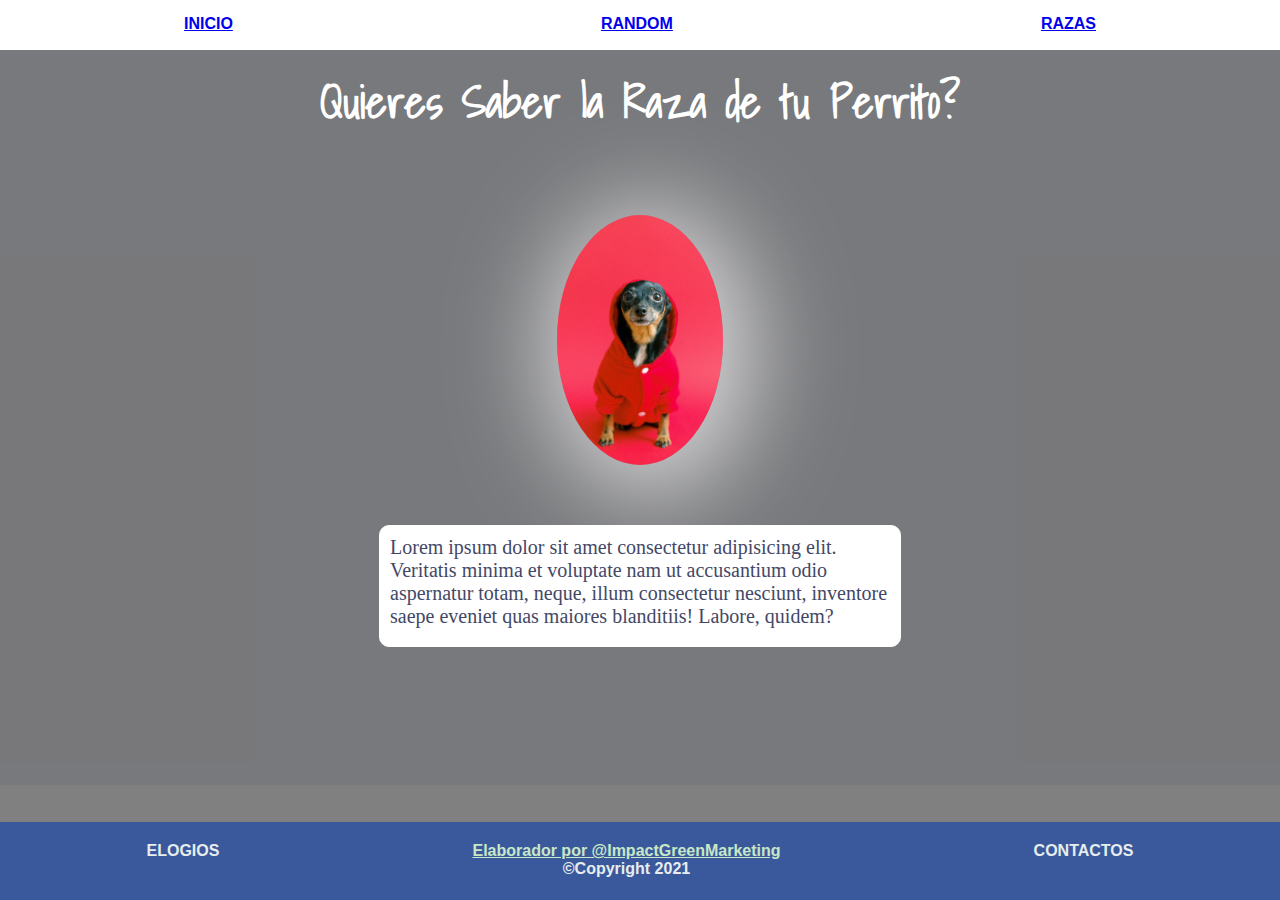
<file: API-ImagenesPerros/index.html>
<!DOCTYPE html>
<html lang="en">
<head>
    <meta charset="UTF-8">
    <meta http-equiv="X-UA-Compatible" content="IE=edge">
    <meta name="viewport" content="width=device-width, initial-scale=1.0">
    <link rel="stylesheet" href="index.css">
    <link href="https://fonts.googleapis.com/css2?family=Noto+Sans+TC:wght@500&display=swap" rel="stylesheet">
    <link rel="preconnect" href="https://fonts.gstatic.com">
    <link href="https://fonts.googleapis.com/css2?family=Shadows+Into+Light&display=swap" rel="stylesheet">    
    <title>API | Cual es la Raza de tu Perrito</title>
</head>
<body>
    <!-- Menu de Navegación-->
<header>
    <nav class="navbar">
        <li id="nav-link"><a href="#">INICIO</a></li>
        <li id="nav-link"><a href="index2.html" target="_blank">RANDOM</a></li>
        <li id="nav-link"><a href="#">RAZAS</a></li>
    </nav>
</header>

<!-- Presentación de pagina y productos -->
<main>
    <div id="infoApi">
        <h1 id="titulo">Quieres Saber la Raza de tu Perrito?</h1>
    </div>

<!-- Actualizar para colocar un carrusel -->
    <div id="imagen-brand">
        <div class="card">
        <img src="imagenes/pexels-anna-shvets-4588435.jpg" alt="hasta ahora imagen de referencia">
        </div>
    </div>
    

<!-- Previsto instalar un API de consulta de consejos de cuidado de perritos en General -->
    <section>
        <!-- Aqui va una consula de una API sobre frases de perritos o porque saber las razas de los perros -->
        <div id="contenedor-frases">
            <p id="frases-perros"> 
                Lorem ipsum dolor sit amet consectetur adipisicing elit. Veritatis minima et voluptate nam ut accusantium odio aspernatur totam, neque, illum consectetur nesciunt, inventore saepe eveniet quas maiores blanditiis! Labore, quidem?
            </p>
        </div>
    </section>

</main>

<!-- Puntos de contacto  // Se debe agregar un Hover a la referencia de Impact Green Marketing-->
<footer>
        <li>ELOGIOS</li>
        <li><a href="www.impactgreenmarketing.com" style=" color: rgb(199, 231, 199);">Elaborador por @ImpactGreenMarketing</a><br>&copy;Copyright 2021 </li>
        <li>CONTACTOS</li>       
</footer>
</body>
</html>
</file>
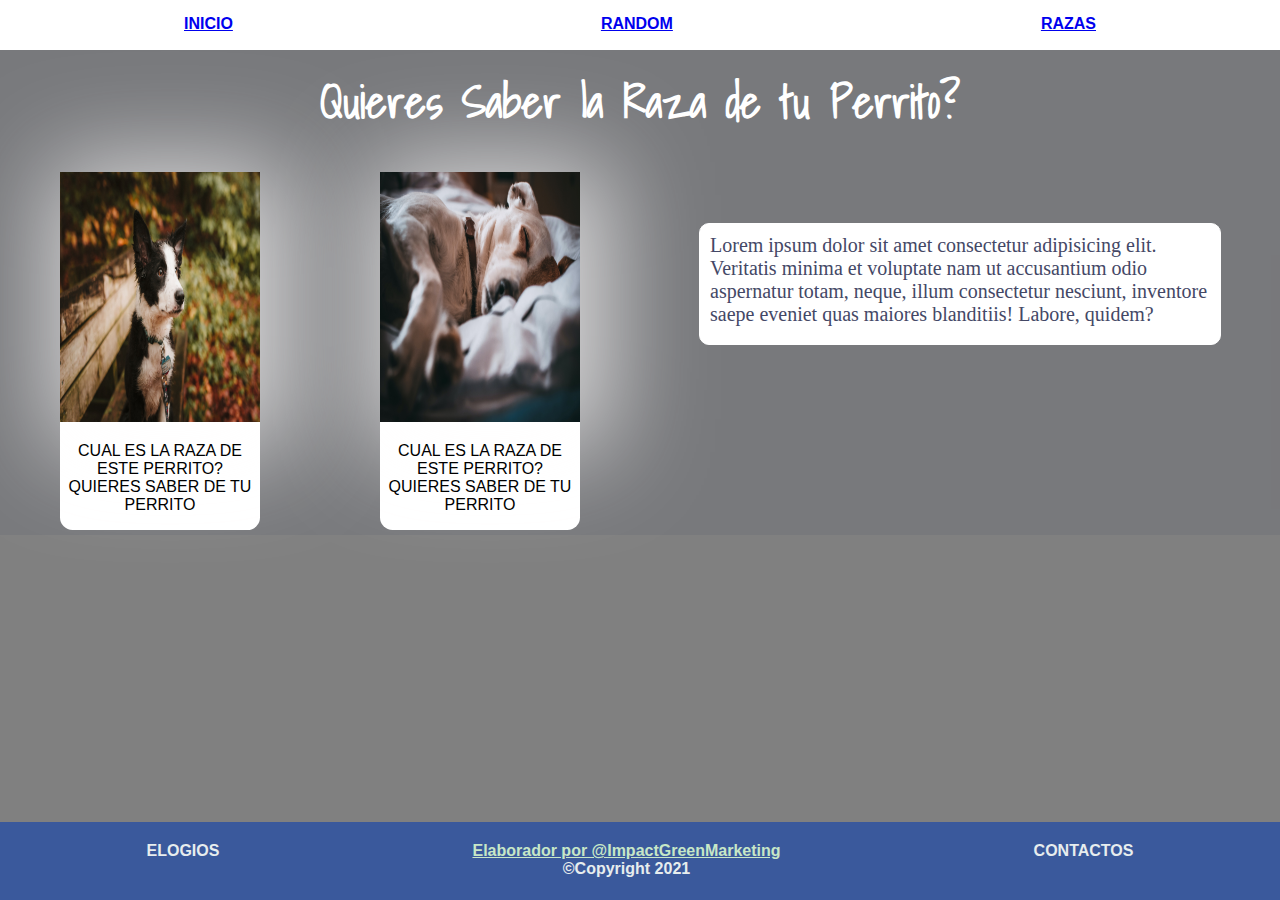
<file: FRONTEND/index.html>
<!DOCTYPE html>
<html lang="en">
<head>
    <meta charset="UTF-8">
    <meta http-equiv="X-UA-Compatible" content="IE=edge">
    <meta name="viewport" content="width=device-width, initial-scale=1.0">
    <link rel="stylesheet" href="index.css">
    <link rel="stylesheet" href="index2.css">
    <link href="https://fonts.googleapis.com/css2?family=Noto+Sans+TC:wght@500&display=swap" rel="stylesheet">
    <link rel="preconnect" href="https://fonts.gstatic.com">
    <link href="https://fonts.googleapis.com/css2?family=Shadows+Into+Light&display=swap" rel="stylesheet">    
    <title>API | Cual es la Raza de tu Perrito</title>
</head>
<body>
    <!-- Menu de Navegación-->
<header>
    <div class="container-header">
         <!-- Icono de Menú de Hamburguesa-->
         <div id="menuHambur" >
            <div id="burger"></div>
            <div id="burger"></div>
            <div id="burger"></div>        
        </div>
        <!-- Menu de Inicio -->
        <nav class="navbar">
            <li id="nav-link" ><a href="#">INICIO</a></li>
            <li id="nav-link" ><a href="index2.html" target="_blank">RANDOM</a></li>
            <li id="nav-link" ><a href="index3.html" target="_blank">RAZAS</a></li>
        </nav>
       
    </div>
  
</header>

<!-- Presentación de pagina y productos -->
<main>
    <div id="infoApi">
        <h1 id="titulo">Quieres Saber la Raza de tu Perrito?</h1>
    </div>

<!-- Actualizar para colocar un carrusel -->
<div class="container">
    <div id="imagen-brand">
        <div id="perrito1" class="card">
            <img src="./imagenes/perrito1.jpg" alt="hasta ahora imagen de referencia">
            <p>Cual es la raza de este perrito?<br>Quieres Saber de tu Perrito</p>
        </div>

        <div id="perrito2" class="card">
            <img src="./imagenes/pexels-lisa-fotios-791862.jpg" alt="hasta ahora imagen de referencia">
            <p>Cual es la raza de este perrito?<br>Quieres Saber de tu Perrito</p>
        
        </div>
    </div>
   
<!-- Previsto instalar un API de consulta de consejos de cuidado de perritos en General -->
    <section id="frase-completa">
        <!-- Aqui va una consula de una API sobre frases de perritos o porque saber las razas de los perros -->
        <div id="contenedor-frases">
            <p id="frases-perros"> 
                Lorem ipsum dolor sit amet consectetur adipisicing elit. Veritatis minima et voluptate nam ut accusantium odio aspernatur totam, neque, illum consectetur nesciunt, inventore saepe eveniet quas maiores blanditiis! Labore, quidem?
            </p>
        </div>
    </section>


</div>
 
</main>

<!-- Puntos de contacto  // Se debe agregar un Hover a la referencia de Impact Green Marketing-->
<footer>
        <li>ELOGIOS</li>
        <li><a href="www.impactgreenmarketing.com" style=" color: rgb(199, 231, 199);">Elaborador por @ImpactGreenMarketing</a><br>&copy;Copyright 2021 </li>
        <li>CONTACTOS</li>       
</footer>
<script src="index.js"></script>
</body>
</html>
</file>
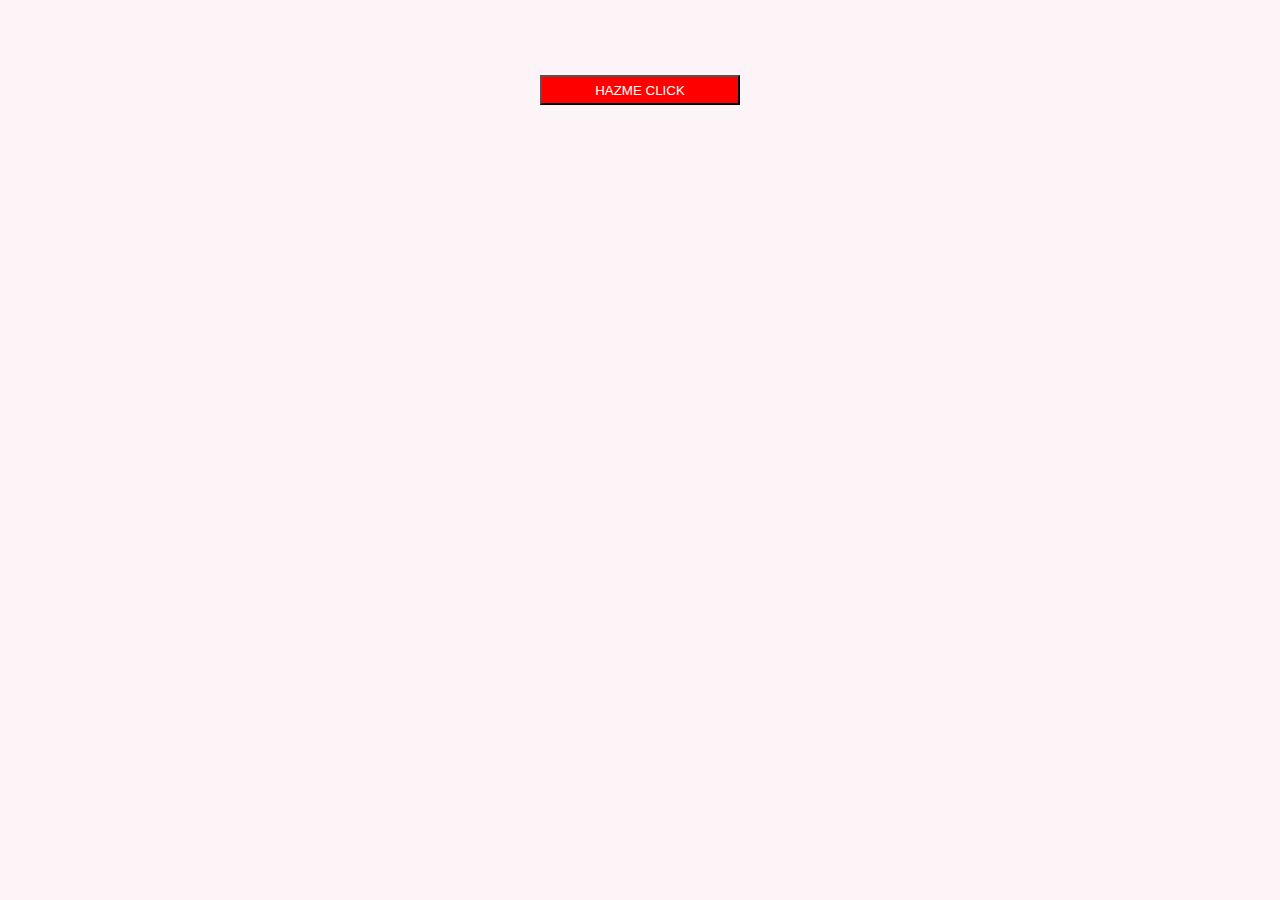
<file: API-ImagenesPerros/index2.html>
<!DOCTYPE html>
<html lang="en">
<head>
    <meta charset="UTF-8">
    <meta http-equiv="X-UA-Compatible" content="IE=edge">
    <meta name="viewport" content="width=device-width, initial-scale=1.0">
    <link rel="stylesheet" href="index.css">
    <link rel="stylesheet" href="https://use.fontawesome.com/releases/v5.8.1/css/all.css" integrity="sha384-50oBUHEmvpQ+1lW4y57PTFmhCaXp0ML5d60M1M7uH2+nqUivzIebhndOJK28anvf" crossorigin="anonymous">
    <title>2da Pagina</title>
</head>
<body id="pagRandom">
<div id="Segpagina">
    <button id="btnRandom">HAZME CLICK</button>
</div>  
<!-- Aqui se introduce la lista de razas que se ve en el -->
<div id="Contenedor-mascotas"></div>
<!-- Aqui se introduce el listado de la paginación de control de la cantidad de elementos presentes-->  
<div id="Paginacion"></div>
<!-- Aqui se coloca un popup para cada nombre, como un boton que abre la imagen de los perritos a consultar -->
<div id="overlay" class="overlay">
    <div class="bloco">
        <a href="#" id="btn-cerrar-popup" class="btn-cerrar-popup"><i class="fas fa-times"></i></a>
        <div class="popup" id="popup"></div>
    </div>
</div>
<script src="random.js"></script>    
</body>
</html>
</file>
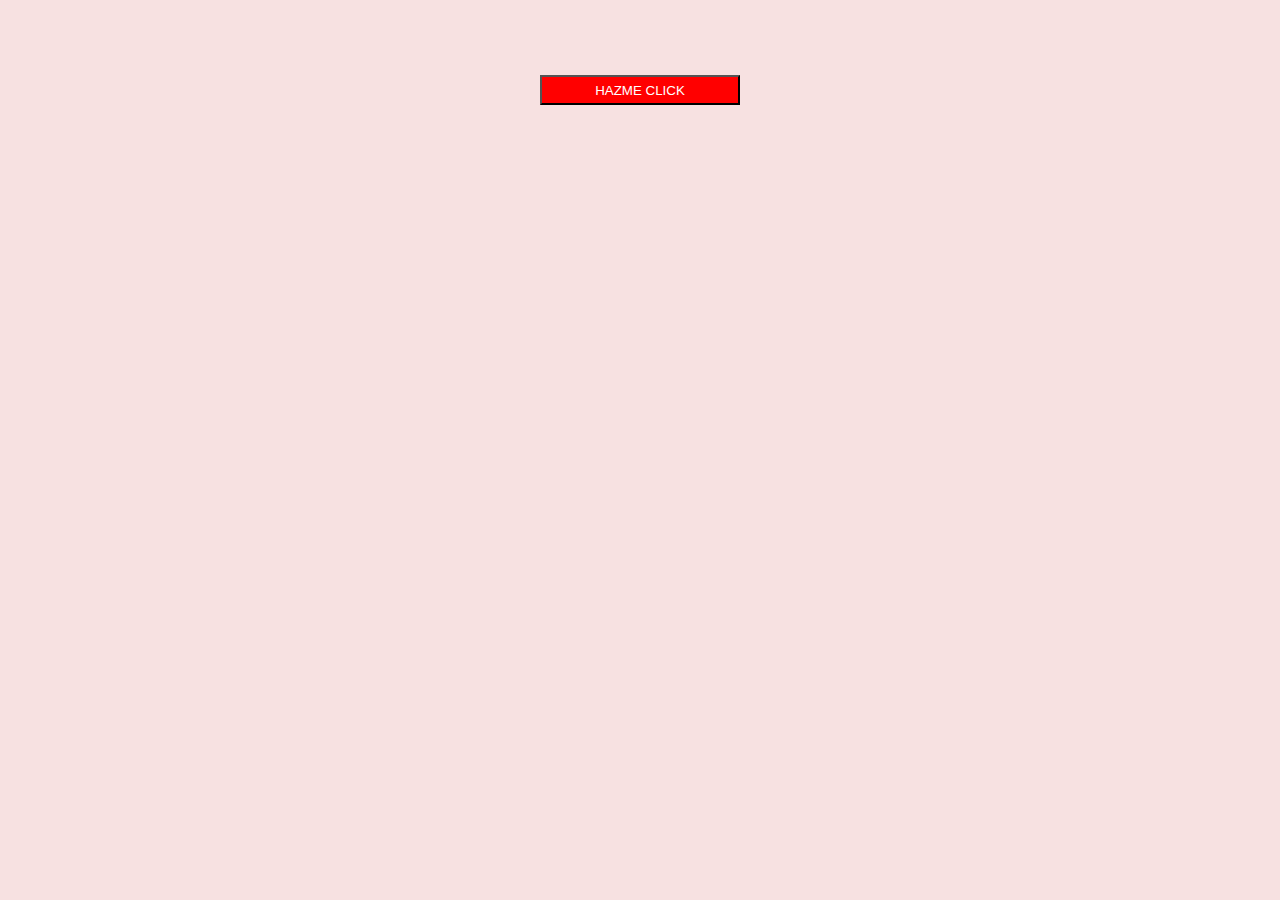
<file: FRONTEND/index2.html>
<!DOCTYPE html>
<html lang="en">
<head>
    <meta charset="UTF-8">
    <meta http-equiv="X-UA-Compatible" content="IE=edge">
    <meta name="viewport" content="width=device-width, initial-scale=1.0">
    <link rel="stylesheet" href="./index.css">
    <link rel="stylesheet" href="https://use.fontawesome.com/releases/v5.8.1/css/all.css" integrity="sha384-50oBUHEmvpQ+1lW4y57PTFmhCaXp0ML5d60M1M7uH2+nqUivzIebhndOJK28anvf" crossorigin="anonymous">
    <title>2da Pagina</title>
</head>
<body id="pagRandom">
<div id="Segpagina">
    <button id="btnRandom">HAZME CLICK</button>
</div>  
<!-- Aqui se introduce la lista de razas que se ve en el -->
<div id="Contenedor-mascotas"></div>
<!-- Aqui se introduce el listado de la paginación de control de la cantidad de elementos presentes-->  
<div id="Paginacion"></div>
<!-- Aqui se coloca un popup para cada nombre, como un boton que abre la imagen de los perritos a consultar -->
<div id="overlay" class="overlay">
    <div class="bloco">
        <a href="#" id="btn-cerrar-popup" class="btn-cerrar-popup"><i class="fas fa-times"></i></a>
        <div class="popup" id="popup"></div>
    </div>
</div>
<script src="random.js"></script>    
</body>
</html>
</file>
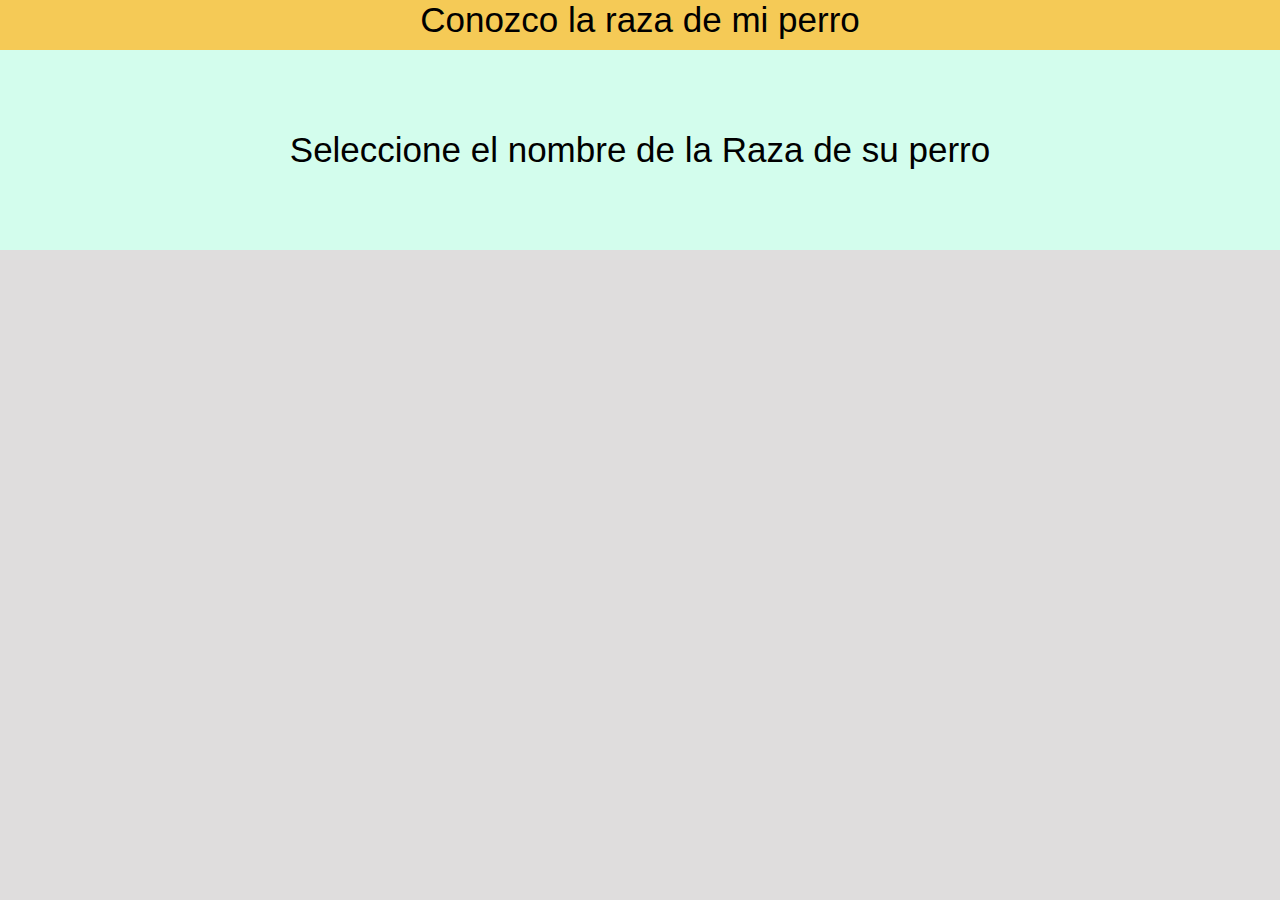
<file: FRONTEND/index3.html>
<!DOCTYPE html>
<html lang="en">
<head>
    <meta charset="UTF-8">
    <meta http-equiv="X-UA-Compatible" content="IE=edge">
    <meta name="viewport" content="width=device-width, initial-scale=1.0">
    <link rel="stylesheet" href="./index.css">   
    <link rel="stylesheet" href="https://use.fontawesome.com/releases/v5.8.1/css/all.css" integrity="sha384-50oBUHEmvpQ+1lW4y57PTFmhCaXp0ML5d60M1M7uH2+nqUivzIebhndOJK28anvf" crossorigin="anonymous">
    <title>Por Nombre de Raza</title>
</head>
<body id="pagRazas">
<header id="pagina3">
    <p>Conozco la raza de mi perro</p>
</header>
<main id="escogerRazas">
    <div id="seleccionRazas">
        <form id="seleccion">
            <label>Seleccione el nombre de la Raza de su perro</label>
            <br> 
            <!--<select id="opcionesMascotasUno">
                <option value="1">Uno</option>
                <option value="2">Dos</option>                    
                <option value="3">tres</option>
                <option value="4">Cuatro</option>
            </select> -->
        </form>
    </div>
    <div id="fotoRazas"></div>


</main>

<script src="razas.js"></script>
</body>
</html>
</file>
<file: API-ImagenesPerros/index.css>
/*Definir colores base para el API, despues que se va a realizar el formato final */

@import url('https://fonts.googleapis.com/css2?family=Shadows+Into+Light&display=swap');
* {
    box-sizing: border-box;
    
}

#pagRandom {
    background: #fcf4f7;
}

body {
    background: grey;
    /*overflow: hidden;*/
    margin: 0px;
}

header {
    background-color: white;
    top: 0px;
    height: 50px;
    width: 100%;
}
nav {
    display: flex;
    flex-direction: row;
    height: 30px;
    justify-content: space-around;

}
#nav-link {
    margin-top: 15px;
    list-style: none;
    font-family: Arial, Helvetica, sans-serif;
    font-weight: 900;
}
main {
    display: flex;
    flex-direction: column;
    background: rgba(117, 118, 122, 0.753);
    width: 100%;
    color: white;
    margin: 0px;
    height: auto;    
}
#infoApi {
    height: auto;
    display: flex;
    justify-content: center;
}
#titulo {
    margin-top: 0px;
    padding-top: 15px;
    font-size: 45px;
    font-family: 'Shadows Into Light', cursive;
  }

.card img {
    margin-top: 3rem;
    height: 250px;
    width: auto;
    border-radius: 70%;
    -webkit-box-shadow: 10px 10px 100px 20px rgba(255, 253, 253, 0.726), 0 0 40px rgba(230, 217, 217, 0.8) inset;
    -moz-box-shadow: 10px 10px 100px 20px rgba(255, 253, 253, 0.726), 0 0 40px rgba(230, 217, 217, 0.8) inset;
    box-shadow: 10px 10px 100px 20px rgba(255, 253, 253, 0.726), 0 0 40px rgba(230, 217, 217, 0.8) inset;    
}

#imagen-brand {
    height: auto;
    display: flex;
    justify-content: center;
}

#contenedor-frases {
    height: 300px;
    margin-top: 1rem;
    display: flex;
    justify-content: center;
}

#contenedor-frases p {
    box-sizing: content-box;
    color:rgb(68, 72, 102);
    font-size: 20px;
    width: 500px;
    height: 100px;
    margin-top: 2.5rem;
    border: 1px solid white;
    border-radius: 10px;
    padding: 10px;
    background-color: white;

}
#pagRandom {
    display: flex;
    flex-direction: column;
    flex-wrap: wrap;
    align-items: center;
    justify-content: center;
    width: auto;
    padding: 30px;
}

#btnRandom {
    margin: 45px;
    width:200px;
    height: 30px;
    background-color: red;
    color: white;
}

#Contenedor-mascotas {
    background-color: rgb(117, 84, 84);
    height: auto;
    display: flex;
    flex-direction: row;
    flex-wrap: wrap;
    margin-left: 15px;
    margin-right: 15px;
    padding-left: 10px;
    width: 850px;
    justify-content: center;
}

#bloqueMascotas {
    width: 200px;
    height: 60px;
    background-color: white;
    color:rgb(68, 72, 102);
    margin: 5px;
    align-content: center;
}

#razadeMascota {
    color: rgb(68, 72, 102);
    font-weight: 300;
    font-size: 20px;
    padding-left: 15px;
    justify-content: center;
    text-align: center;
    /*text-transform: uppercase;*/
    font-family: Impact, Haettenschweiler, 'Arial Narrow Bold', sans-serif;

}

img.responsive {
    width: 200px;
    height: auto;
}


.overlay {
	background: rgba(0,0,0,.3);
	position: fixed;
	top: 0;
	bottom: 0;
	left: 0;
	right: 0;
	align-items: center;
	justify-content: center;
	display: flex;
    visibility: hidden;
}

.overlay.active {
	visibility: visible;
}

 
.bloco {
	background: #F8F8F8;
	box-shadow: 0px 0px 5px 0px rgba(0,0,0,0.3);
	border-radius: 3px;
	font-family: sans-serif;
	padding: 20px;
	text-align: center;
	max-width: 600px;
    max-height: 400px; 
	
	/*transition: .3s ease all;
	transform: scale(0.7);
	opacity: 0;*/
}

.bloco .btn-cerrar-popup {
	font-size: 16px;
	line-height: 16px;
	display: block;
	text-align: right;
	transition: .3s ease all;
	color: #BBBBBB;
}

.popup .btn-cerrar-popup:hover {
	color: #000;
}


#Paginacion {

    margin-top: 2.5rem;
    justify-content: space-around;
}
footer {
    display: flex;
    flex-direction: row;
    flex-wrap: nowrap;
    background: rgba(58, 89, 156, 1);
    color: rgb(231, 237, 238);
    position: fixed;
    bottom: 0px;
    padding: 20px;
    justify-content: space-around;
    text-align: center;
    width: 100%;
}

footer li {
    list-style: none;
    margin-left: 5rem;
    margin-right: 5rem;
    margin-bottom: .1rem;
    font-family:'Segoe UI', Tahoma, Geneva, Verdana, sans-serif;
    font-weight: 600;
}
</file>
<file: FRONTEND/index.css>
/*Definir colores base para el API, despues que se va a realizar el formato final */

@import url('https://fonts.googleapis.com/css2?family=Shadows+Into+Light&display=swap');
* {
    box-sizing: border-box;
    
    
}

body#pagRandom {
    background: rgb(247, 225, 225);
}


header#pagina3 {
    display: flex;
    flex-direction: row;
    flex-wrap: wrap;
    width: 100vw;
    margin: 0;
    
}

body {
    background: grey;
    /*overflow: hidden;*/
    margin: 0px;
}

/* Pagina 1 CSS de la pagina principal  tamaño Web normal */

header  {
    background-color: white;
    top: 0px;
    height: 50px;
    width: 100%;
}
nav {
    display: flex;
    flex-direction: row;
    position: absolute;
    height: 30px;
    width: 100%;
    justify-content: space-around;
}


#nav-link {
    margin-top: 15px;
    list-style: none;
    font-family: Arial, Helvetica, sans-serif;
    font-weight: 900;
   
}

main {
    display: flex;
    flex-direction: row;
    flex-wrap: wrap;
    background: rgba(117, 118, 122, 0.753);
    width: 100%;
    color: white;
    margin: 0px;
    height: auto;    
    justify-content: center;
}

.container {
    display: flex;
    flex-direction: row;
    flex-wrap: nowrap;
}

#infoApi {
    height: auto;
    display: flex;
    flex-wrap: wrap;
    justify-content: center;
}
#titulo {
    margin-top: 0px;
    padding-top: 15px;
    font-size: 45px;
    font-family: 'Shadows Into Light', cursive;
  }

  /* Card de la Pagina Principal */

.card {
    width: 200px;
    height: auto;
    background-color: white;
    border-radius: 12.5px;
    margin: 5px;
    

}
.card img {
    
    height: 250px;
    max-width: 100%;
    -webkit-box-shadow: 10px 10px 100px 20px rgba(255, 253, 253, 0.726), 0 0 40px rgba(230, 217, 217, 0.8) inset;
    -moz-box-shadow: 10px 10px 100px 20px rgba(255, 253, 253, 0.726), 0 0 40px rgba(230, 217, 217, 0.8) inset;
    box-shadow: 10px 10px 100px 20px rgba(255, 253, 253, 0.726), 0 0 40px rgba(230, 217, 217, 0.8) inset;    
    
}
#imagen-brand {
    height: auto;
    display: flex;
    flex-direction: row;
    justify-content: space-around;
    text-align: center;
    width: 50vw;
    
}
#imagen-brand p {
    color: black;
    font-family: Impact, Haettenschweiler, 'Arial Narrow Bold', sans-serif;
    text-transform: uppercase;
}

#frase-completa {
    height: auto;
    display: flex;
    justify-content: center;
    width: 50vw;
    
}
#contenedor-frases {
    height: 300px;
    margin-top: 1rem;
    display: flex;
    justify-content: center;
}

#contenedor-frases p {
    box-sizing: content-box;
    color:rgb(68, 72, 102);
    font-size: 20px;
    width: 500px;
    height: 100px;
    margin-top: 2.5rem;
    border: 1px solid white;
    border-radius: 10px;
    padding: 10px;
    background-color: white;

}


footer {
    display: flex;
    flex-direction: row;
    flex-wrap: nowrap;
    background: rgba(58, 89, 156, 1);
    color: rgb(231, 237, 238);
    position: fixed;
    bottom: 0px;
    padding: 20px;
    justify-content: space-around;
    text-align: center;
    width: 100%;
}

footer li {
    list-style: none;
    margin-left: 5rem;
    margin-right: 5rem;
    margin-bottom: .1rem;
    font-family:'Segoe UI', Tahoma, Geneva, Verdana, sans-serif;
    font-weight: 600;
}

/* Fin de la pagina Principal */

/* Inicio de la Pagina 2 */

#pagRandom {
    display: flex;
    flex-direction: column;
    flex-wrap: wrap;
    align-items: center;
    /*justify-content: center;*/
    width: 100%;
    padding: 30px;
}

#btnRandom {
    margin: 45px;
    width:200px;
    height: 30px;
    background-color: red;
    color: white;
}

#Contenedor-mascotas {
    background-color: rgb(117, 84, 84);
    height: auto;
    display: flex;
    flex-direction: row;
    flex-wrap: wrap;
    margin-left: 15px;
    margin-right: 15px;
    padding-left: 10px;
    width: 850px;
    justify-content: center;
}

#bloqueMascotas {
    width: 200px;
    height: 60px;
    background-color: white;
    color:rgb(68, 72, 102);
    margin: 5px;
    align-content: center;
}

#razadeMascota {
    color: rgb(68, 72, 102);
    font-weight: 300;
    font-size: 20px;
    padding-left: 15px;
    justify-content: center;
    text-align: center;
    /*text-transform: uppercase;*/
    font-family: Impact, Haettenschweiler, 'Arial Narrow Bold', sans-serif;

}

img.responsive {
    width: 200px;
    height: auto;
}


.overlay {
	background: rgba(0,0,0,.3);
	position: fixed;
	top: 0;
	bottom: 0;
	left: 0;
	right: 0;
	align-items: center;
	justify-content: center;
	display: flex;
    visibility: hidden;
}

.overlay.active {
	visibility: visible;
}

 
.bloco {
	background: #F8F8F8;
	box-shadow: 0px 0px 5px 0px rgba(0,0,0,0.3);
	border-radius: 3px;
	font-family: sans-serif;
	padding: 20px;
	text-align: center;
	max-width: 600px;
    max-height: 400px; 
	
	/*transition: .3s ease all;
	transform: scale(0.7);
	opacity: 0;*/
}

.bloco .btn-cerrar-popup {
	font-size: 16px;
	line-height: 16px;
	display: block;
	text-align: right;
	transition: .3s ease all;
	color: #BBBBBB;
}

.popup .btn-cerrar-popup:hover {
	color: #000;
}


#Paginacion {

    margin-top: 2.5rem;
    justify-content: space-around;
}



/* Pagina 3 - de Razas  - Hoja de Estilo para esta pagina del sitio */

body#pagRazas {
    background: rgb(223, 221, 221);
    display: flex;
    flex-direction: row;
    flex-wrap: wrap;
}

#pagina3 {
    font-family: Verdana, Geneva, Tahoma, sans-serif;
    font-size: 35px;
    justify-content: center;
    background-color: rgb(245, 202, 86);
    
}

#pagina3 p {
    margin: 0;
    
    
}
#escogerRazas {
    display: flex;
    flex-direction: row;
    flex-wrap: wrap;
    padding: 30px;
    justify-content: center;
    background-color: rgb(211, 253, 237);
}

#seleccionRazas {
    padding: 50px;
    font-family:Impact, Haettenschweiler, 'Arial Narrow Bold', sans-serif;
    font-size: 35px;
    color: black;
    justify-content: center;
}

main#escogerRazas {
    justify-content: center;
}


/*#opcionesMascotas {
    width: 300px;
    height: 50px;
    margin-left: 150px;
    margin-top: 10px;
    font-size: 20px;
}*/

.opcionesMascotas {
    width: 300px;
    height: 50px;
    margin-left: 150px;
    margin-top: 10px;
    font-size: 20px;
}

form select {
    justify-content: center;
}

.perritos {

    box-sizing: border-box;
    border-radius: 15px;
    background-color: rgb(139, 84, 11);
    width: 500px;
    height: 500px;
    display: flex;
    flex-direction: column;
    justify-content: center;
    align-items: center;
    
}

.perritos img {
    width: 100%vw;
    height: auto;    
    max-height: 350px;
}

.perritos h2 {
    text-align: center;
    
}

.perritos h1 {
    margin-top: -1rem;
    text-transform: uppercase;
    align-items: center;
    font-family:'Franklin Gothic Medium', 'Arial Narrow', Arial, sans-serif;
}
/* Fin da la pagina 3 */

/*  Para medias Queries */

@media only screen and (max-width: 600px) {
    body#pagRazas {
      background-color: rgb(223, 239, 245);
      width: 100vw;
      box-sizing: border-box;
      
    }

    /*para la pagina 1*/
    footer {
        flex-wrap: wrap;
        position: relative;
       
    }

    .container {
        flex-wrap: wrap;
    }

    #imagen-brand {
        flex-wrap: wrap;
        padding-left: 1rem;
        padding-right: 1rem;
    }

    .card {
        width: 100%;
       
    }

    /* Para la pagina 2 */

    #pagRandom {
        padding: 0px;
        width: 100%;
        flex-direction: row;
        flex-wrap: wrap;
        /*align-items: center;*/
        justify-content: center;

    }

    
    #Contenedor-mascotas {
        width: 100vh;
    }

    #bloqueMascotas {
        width: 150px;
    }
    /* Para la pagina 3 */

   /* Del Header */

    #pagina3 {

        background-color: rgb(245, 225, 170);
        width: 100%;
        height: 100px;
        text-align: center;
    }

    #pagina3 p {
        margin-top: 1rem;
        margin: 1.25rem;

        width: 100%;
        text-shadow: 2px 2px 8px rgb(92, 83, 230);
        text-transform: uppercase;
        font-size: 25px;
        font-family:'Lucida Sans', 'Lucida Sans Regular', 'Lucida Grande', 'Lucida Sans Unicode', Geneva, Verdana, sans-serif
    }
    
    main#escogerRazas {
        width: 100vw;
        margin-left: 0px;
    }

    #escogerRazas {
        display: flex;
        flex-direction: row;
        flex-wrap: wrap;
        justify-content: space-between;
    }

    #seleccionRazas {
        margin-left: 0px;
        padding-left: 0px;
        justify-content: space-around;
    }

    #seleccion label {
        width: 100%;
        font-size: 20px;
        text-align: center;
    }

    form#seleccion {
        display: flex;
        flex-wrap: wrap;
        margin: auto;
    }

    select.opcionesMascotas {
        width: 100%;
        font-size: 20px;
        text-align: center;
        margin-left: 20px;
        margin-top: 20px;
    }

    #fotoRazas {
        margin: auto;
    }
    .perritos,
    .perritos img {

        max-width: 75vw;
        max-height: 400px;
    }
  }
</file>
<file: FRONTEND/index2.css>
/* Hoja de estilo auxiliar para aprendizaje */

#burger {
    width: 35px;
    height: 5px;
    background-color: black;
    margin: 6px 0;
}

#menuHambur {
    visibility: hidden;
}

.container-header {
    display: flex;
    flex-direction: row;
    flex-wrap: wrap;
    justify-content: space-between;
    width: 100vw;
    
}

/* Media Query de la Pagina Principal */

@media screen and (max-width: 600px) {

    header {
        width: 100%;
    }

    .container-header {
        justify-content: center;
    }

    #menuHambur {
        margin-top: 5px;
        visibility: visible;
        position: absolute;
        justify-content: center;
        
    } 

    .navbar {
        visibility: hidden;
    }

    .open .navbar {
        visibility: visible;
        position: relative;
        top: 50px;
        margin-left: 15%;
        background-color: transparent;
        flex-direction: column;
        justify-content: left;
       }
       
    #nav-link {
        left: 0px;
        padding: 10px;
        margin-bottom: 45px;
        font-size: 15px;
        font-family:Verdana, Geneva, Tahoma, sans-serif;
        width: 70vw;
        border-bottom: 2px solid rgb(235, 97, 43);
         }

    .open {
        list-style: none;
        position: fixed;
        top: 0;
        left: 0;
        width: 100vw;
        height: 60vh;
        background-color: darkgray;
        
    }

    main {

        width: 100vw;
    }
    main #infoApi {
        justify-content: center;
      
    }

    #titulo {
        width: 80%;
        font-size: 30px;
        text-align:center;
    }

    .container {
        width: 100vw;
    }

    #imagen-brand {
        width: 100vw;
    }
   
    #frase-completa {
        width: 100vw;
    }

    #contenedor-frases p {
        width: 65%;
        height: auto;
    }






}
</file>
